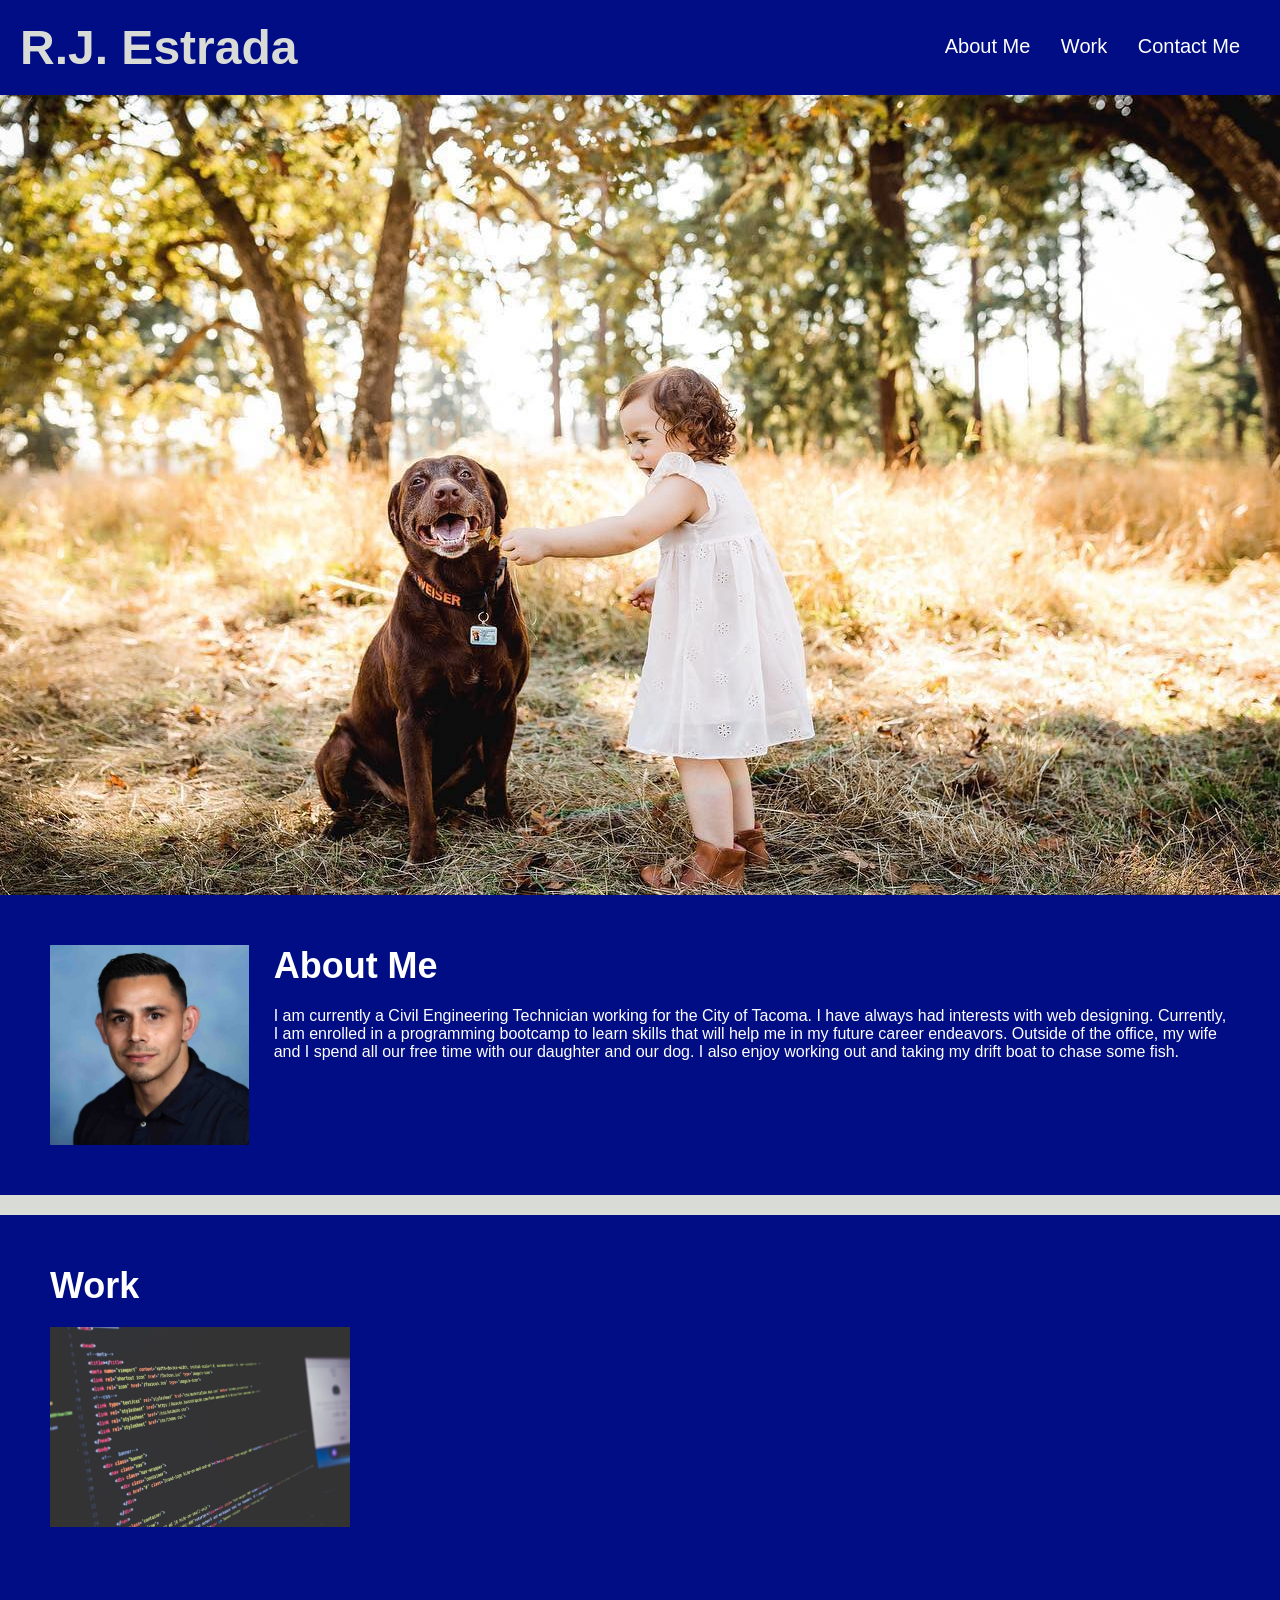
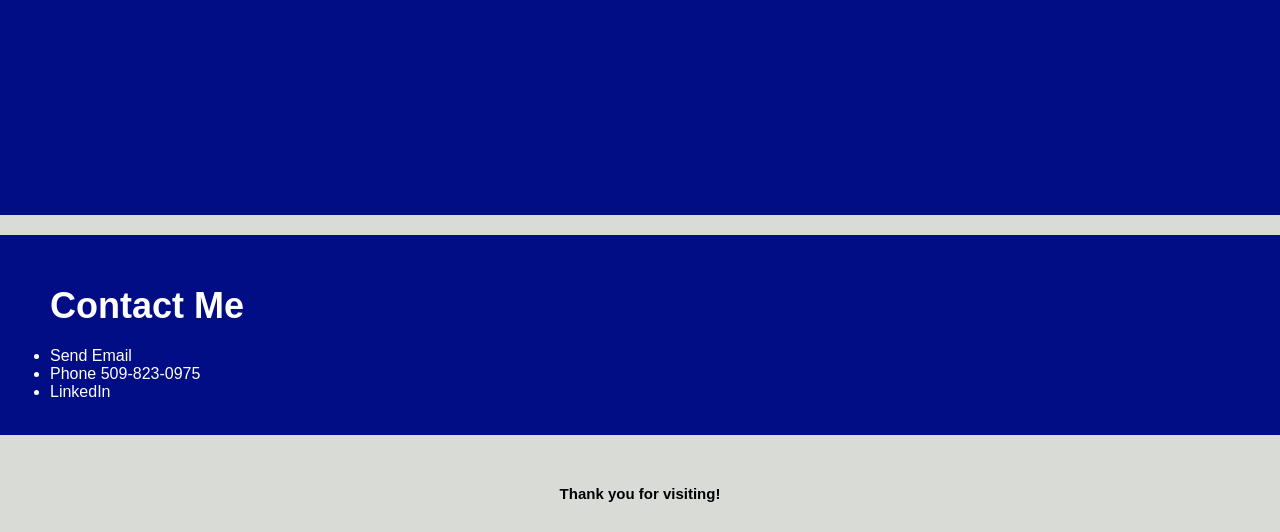
<file: Week-2/index.html>
<!DOCTYPE html>
<html lang="en-us">

<head>
    <meta charset="UTF-8" />
    <link rel="stylesheet" href="style.css">
    <title>My Portfolio</title>
</head>


<body>
    <section class="header">
        <h1>R.J. Estrada</h1>
        <article>
            <ul>
                <li>
                    <a href="#about-me">About Me</a>
                </li>
                <li>
                    <a href="#work">Work</a>
                </li>
                <li>
                    <a href="#contact-me">Contact Me</a>
                </li>
            </ul>
        </article>
    
    </section>
    <section class="hero"></section>
    <section class="content">
        <figure id="about-me" class="about-me">
            <img src="about-me.jpg" alt="about-me" class="float-left" />
            <h2>About Me</h2>
            <p>
                I am currently a Civil Engineering Technician working for the City of Tacoma. I have always had interests with web designing. Currently, I am enrolled in a programming bootcamp to learn skills that will help me in my future career endeavors. Outside of the office, my wife and I spend all our free time with our daughter and our dog. I also enjoy working out and taking my drift boat to chase some fish. 
            </p>
        </figure>
        <figure id="work" class="work">
            <h2>Work</h2>
            <p>
                <a href="https://raymondjestrada.github.io/prework-about-me/">
                    <img src="code.jpg" alt="Introduction">
                    </a>
            </p>
        </figure>
        <figure id="contact-me" class="contact-me">
            <h2>Contact Me</h2>
            <p>
                <ul>
                    <li>
                        <a href = "mailto: raymondjestrada32@gmail.com">Send Email</a> 
                    </li>
                    <li>
                        <a href="tel:5098230975">Phone 509-823-0975</a>
                    </li>
                    <li>
                        <div class="badge-base LI-profile-badge" data-locale="en_US" data-size="medium" data-theme="light" data-type="VERTICAL" data-vanity="raymond-estrada" data-version="v1"><a class="badge-base__link LI-simple-link" href="https://www.linkedin.com/in/raymond-estrada?trk=profile-badge">LinkedIn</a></div>
                    </li>
                </ul>
        </figure>
    </section>
    
    <footer class="footer">
        <h2>Thank you for visiting!</h2>
    </footer>
</body>

</html>
</file>
<file: Week-2/style.css>
* {
    box-sizing: border-box;
    padding: 0;
    margin: 0;
}

body {
    background-color: #d9dcd6;
}

.header {
    padding: 20px;
    font-family: 'Trebuchet MS', 'Lucida Sans Unicode', 'Lucida Grande', 'Lucida Sans', Arial, sans-serif;
    background-color: #000d85;
    color: #ffffff;
    overflow: auto;
}

.header h1 {
    display: inline-block;
    font-size: 48px;
    color: #d9dcd6;
}

.header article {
    padding-top: 15px;
    margin-right: 20px;
    float: right;
    font-family: 'Gill Sans', 'Gill Sans MT', Arial, 'Trebuchet MS', sans-serif;
    font-size: 20px;
}

.header article ul {
    list-style-type: none;
}

.header article ul li {
    display: inline-block;
    margin-left: 25px;
    flex-direction: row;
}

a {
    color: #ffffff;
    text-decoration: none;
}

p {
    font-size: 16px;
}

.hero {
    height: 800px;
    width: 100%;
    background-image: url("max-weiser.jpg"); 
    background-size: center;
    background-position: center;
}

.float-left {
    float: left;
    margin-right: 25px;
}

.float-right {
    float: right;
    margin-left: 25px;
}

.content {
    width: 100%;
    display: inline-block;
    margin-right: 20px;
}

.about-me {
    margin-bottom: 20px;
    padding: 50px;
    height: 300px;
    font-family: 'Gill Sans', 'Gill Sans MT', Arial, 'Trebuchet MS', sans-serif;
    background-color: #000d85;
    color: #ffffff;
    overflow: auto;
}

.work {
    margin-bottom: 20px;
    padding: 50px;
    height: 600px;
    font-family: 'Gill Sans', 'Gill Sans MT', Arial, 'Trebuchet MS', sans-serif;
    background-color: #000d85;
    color: #ffffff;
    overflow: auto;
}

.contact-me {
    margin-bottom: 20px;
    padding: 50px;
    height: 200px;
    font-family: 'Gill Sans', 'Gill Sans MT', Arial, 'Trebuchet MS', sans-serif;
    background-color: #000d85;
    color: #ffffff;
}

.about-me img {
    max-height: 200px;
}

.work img {
    max-height: 200px;
}

.about-me h2 {
    margin-bottom: 20px;
    font-size: 36px;
}

.work h2 {
    margin-bottom: 20px;
    font-size: 36px;
}

.contact-me h2 {
    margin-bottom: 20px;
    font-size: 36px;
}

.work p {
    max-height: 200px;
}

.contact-me p {
    margin-left: 150px;
}

.footer {
    padding: 30px;
    clear: both;
    font-family: 'Trebuchet MS', 'Lucida Sans Unicode', 'Lucida Grande', 'Lucida Sans', Arial, sans-serif;
    text-align: center;
}

.footer h2 {
    font-size: 15px;
}
</file>
